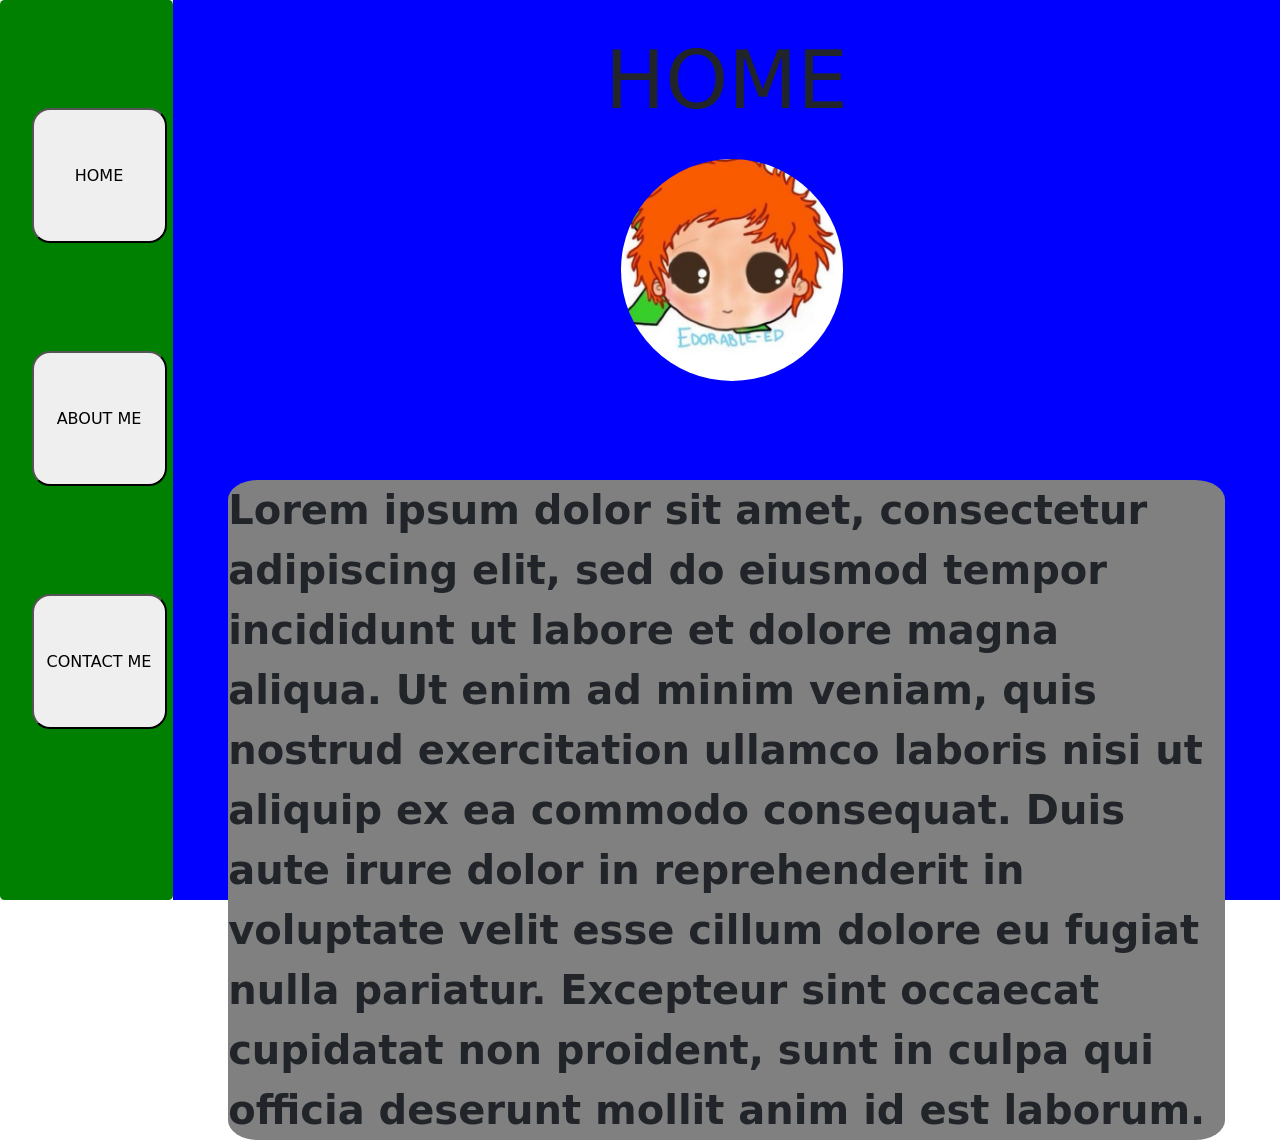
<file: index.html>
<!DOCTYPE html>
<html lang="en">
    <head>
        <meta charset="utf-8">
        <meta name="viewport" content="width=device-width, initial-scale=1">
        <link rel="stylesheet" href="index.css">
        <link href="https://cdn.jsdelivr.net/npm/bootstrap@5.3.2/dist/css/bootstrap.min.css" rel="stylesheet" integrity="sha384-T3c6CoIi6uLrA9TneNEoa7RxnatzjcDSCmG1MXxSR1GAsXEV/Dwwykc2MPK8M2HN" crossorigin="anonymous">
   
        <title>
            <h1>Mi Portfolio</h1>
        </title>
    </head>
        <body>
            <div id="bodyHolder">
                <div id="NavArea" class="b">
                    <button onclick="NavHomeBtn()" class="NavBtn" id="Homebtn">
                        HOME
                    </button>
                    <button onclick="NavAboutMeBtn()" class="NavBtn" id="AboutMEbtn">
                        ABOUT ME
                    </button>
                    <button class="NavBtn" onclick="NavContactBtn()" id="ContactMEbtn">
                        CONTACT ME
                    </button>
                </div>
                <div id="contentArea" class="b">
                    <div id="HomeContent">
                        <div class="contentHeader">
                            <h3 id="header">HOME</h3>
                        </div>
                        <div id="ProfileHolder">
                            <img src="./edProfile.jpg" alt="Profile Picture">
                        </div>
                        <div id="HomeText">
                            <p id="homeText">Lorem ipsum dolor sit amet, consectetur adipiscing elit, sed do eiusmod tempor incididunt ut labore et dolore magna aliqua.
                                Ut enim ad minim veniam, quis nostrud exercitation ullamco laboris nisi ut aliquip ex ea commodo consequat. 
                                Duis aute irure dolor in reprehenderit in voluptate velit esse cillum dolore eu fugiat nulla pariatur.
                                Excepteur sint occaecat cupidatat non proident, sunt in culpa qui officia deserunt mollit anim id est laborum.</p>
                        </div>
                    </div>
                    <div id="AboutMeContent">
                        <div class="contentHeader">
                            <h3 id="header">About Me</h3>
                        </div>
                        <div class="aboutMeContainers">
                            <h3 id="ABoutMEBG">Shool BackGround</h3>
                            <p id="aboutMeText">Lorem ipsum dolor sit amet, consectetur adipiscing elit, sed do eiusmod tempor incididunt ut labore et dolore magna aliqua.
                                Ut enim ad minim veniam, quis nostrud exercitation ullamco laboris nisi ut aliquip ex ea commodo consequat. 
                                Duis aute irure dolor in reprehenderit in voluptate velit esse cillum dolore eu fugiat nulla pariatur.
                                Excepteur sint occaecat cupidatat non proident, sunt in culpa qui officia deserunt mollit anim id est laborum.</p>
                        </div>
                        <div class="aboutMeContainers">
                            <h3 id="ABoutMEBG">Experience</h3>
                            <p id="aboutMeText">Lorem ipsum dolor sit amet, consectetur adipiscing elit, sed do eiusmod tempor incididunt ut labore et dolore magna aliqua.
                                Ut enim ad minim veniam, quis nostrud exercitation ullamco laboris nisi ut aliquip ex ea commodo consequat. 
                                Duis aute irure dolor in reprehenderit in voluptate velit esse cillum dolore eu fugiat nulla pariatur.
                                Excepteur sint occaecat cupidatat non proident, sunt in culpa qui officia deserunt mollit anim id est laborum.</p>
                        </div>
                        <div class="aboutMeContainers">
                            <h3 id="ABoutMEBG">Seminars</h3>
                            <p id="aboutMeText">Lorem ipsum dolor sit amet, consectetur adipiscing elit, sed do eiusmod tempor incididunt ut labore et dolore magna aliqua.
                                Ut enim ad minim veniam, quis nostrud exercitation ullamco laboris nisi ut aliquip ex ea commodo consequat. 
                                Duis aute irure dolor in reprehenderit in voluptate velit esse cillum dolore eu fugiat nulla pariatur.
                                Excepteur sint occaecat cupidatat non proident, sunt in culpa qui officia deserunt mollit anim id est laborum.</p>
                        </div>
                    </div>
                    <div id="ContactMeContent">
                        <div class="contentHeader">
                            <h3 id="header">Contact Me</h3>
                        </div>
                        <div>
                            <p class="contactText">Name: Joshua Carmona Canono</p>
                        
                            <p class="contactText">Number: 09214790011</p>
        
                            <p class="contactText">email: canono.joshua124@gmail.com</p>
                        </div>
                        <div>
                            <p>Links</p>
                        </div>
                    </div>
                </div>
            </div>
        <script src="index.js"></script>
        <script src="https://cdn.jsdelivr.net/npm/bootstrap@5.3.2/dist/js/bootstrap.bundle.min.js" integrity="sha384-C6RzsynM9kWDrMNeT87bh95OGNyZPhcTNXj1NW7RuBCsyN/o0jlpcV8Qyq46cDfL" crossorigin="anonymous"></script>
        
        </body>
</html>
</file>
<file: index.css>
#bodyHolder{
    display: flex;
}
#NavArea{   
    width: 13.5%;
    background-color: green;
    height: 100vh;
    align-items: center;
    border-radius: .5vh;
}
.NavBtn{
    width: 15vh;
    height: 15vh;
    margin-top: 12vh;
    margin-left: 3.5vh;
    border-radius: 2vh;
}
#contentArea{
    background-color: blue;
    width: 86.5%;
    height: 100vh;
}
.b{
    display: inline-block;
}

/* Content Area */

#HomeContent{
    display: block;
}
#AboutMeContent{
    display: none;
}
#ContactMeContent{
    display: none;
}
#header{
    font-size: 80px;
    text-align: center;
    margin-top: 3%;
}
#ProfileHolder{
    height: 10%;
}
img {
    margin-top: 2%;
    margin-left: 40.5%;
    width: 20%;
    height: 20%;
    align-items: center;
    border-radius: 50%;
}
#HomeText{
    margin-top: 1%;
    margin-left: 5%;
    margin-right: 5%;
    border-radius: 3%;
    width: 90%;     
    height: 25%;
    background-color: gray;
}
#homeText{
    margin-top: 10%;
    font-weight: 600;
    font-size: 40px;
}
.aboutMeContainers{
    height: 225px;
    background-color: grey;
}
#ABoutMEBG{
    font-size: 40px;
    text-align: left;
    margin-top: 3%;
}
#aboutMeText{
    margin-top: 2%;
    font-weight: 600;
    font-size: 25px;
}
.contactText{
    margin-top: 5%;
    margin-left: 8%;
    font-size: 40px;
}
</file>
<file: Mi Portfolio/asset/index.css>
#bodyHolder{
    display: flex;
}
#NavArea{   
    width: 13.5%;
    background-color: green;
    height: 100vh;
    align-items: center;
    border-radius: .5vh;
}
.NavBtn{
    width: 15vh;
    height: 15vh;
    margin-top: 12vh;
    margin-left: 3.5vh;
    border-radius: 2vh;
}
#contentArea{
    background-color: blue;
    width: 86.5%;
    height: 100vh;
}
.b{
    display: inline-block;
}

/* Content Area */

#HomeContent{
    display: block;
}
#AboutMeContent{
    display: none;
}
#ContactMeContent{
    display: none;
}
#header{
    font-size: 80px;
    text-align: center;
    margin-top: 3%;
}
#ProfileHolder{
    height: 10%;
}
img {
    margin-top: 2%;
    margin-left: 40.5%;
    width: 20%;
    height: 20%;
    align-items: center;
    border-radius: 50%;
}
#HomeText{
    margin-top: 1%;
    margin-left: 5%;
    margin-right: 5%;
    border-radius: 3%;
    width: 90%;     
    height: 25%;
    background-color: gray;
}
#homeText{
    margin-top: 10%;
    font-weight: 600;
    font-size: 40px;
}
.aboutMeContainers{
    height: 225px;
    background-color: grey;
}
#ABoutMEBG{
    font-size: 40px;
    text-align: left;
    margin-top: 3%;
}
#aboutMeText{
    margin-top: 2%;
    font-weight: 600;
    font-size: 25px;
}
.contactText{
    margin-top: 5%;
    margin-left: 8%;
    font-size: 40px;
}
</file>
